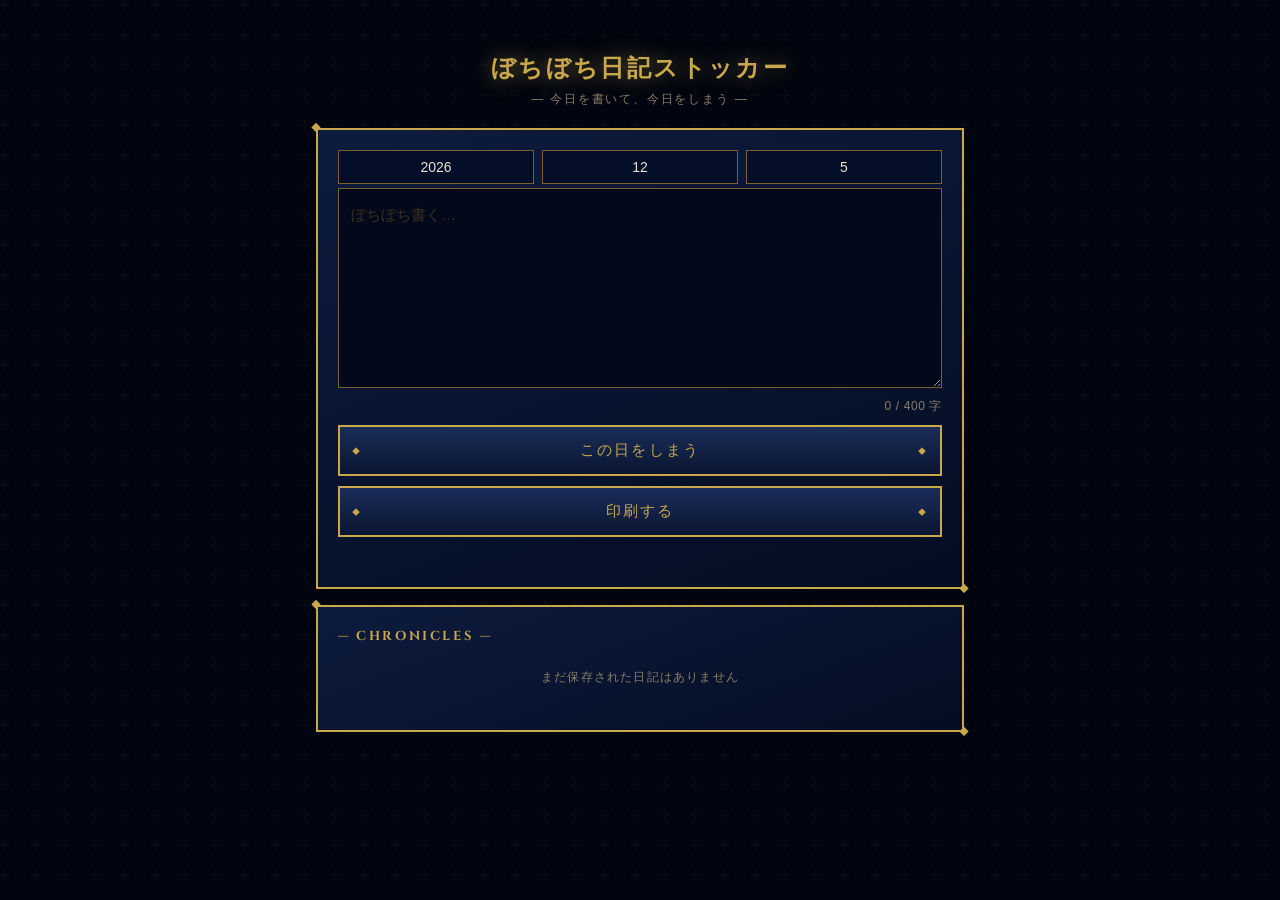
<file: index.html>
<!DOCTYPE html>
<html lang="ja">
<head>
<meta charset="UTF-8">
<meta name="viewport" content="width=device-width, initial-scale=1.0, maximum-scale=1.0, user-scalable=no, viewport-fit=cover">
<meta name="apple-mobile-web-app-capable" content="yes">
<meta name="apple-mobile-web-app-status-bar-style" content="default">

<title>ぼちぼち日記ストッカー</title>
<link href="https://fonts.googleapis.com/css2?family=Cinzel:wght@400;600&display=swap" rel="stylesheet">

<style>
/* =========================
   FF風 基本設定
   ========================= */
:root {
    --gold:     #c9a84c;
    --gold-dim: #7a5f2a;
    --win-bg:   linear-gradient(160deg, #0d1b3e 0%, #040d22 100%);
    --border:   2px solid var(--gold);
    --text:     #e8e0cc;
    --text-dim: #8a7f6a;
    --btn-bg:   linear-gradient(180deg, #1a2d5a 0%, #0a1530 100%);
}

* { box-sizing: border-box; }

body {
    margin: 0;
    padding: 0;
    font-family: "Hiragino Sans", "Yu Gothic", sans-serif;
    background: #02050f url("data:image/svg+xml,%3Csvg width='60' height='60' viewBox='0 0 60 60' xmlns='http://www.w3.org/2000/svg'%3E%3Cg fill='none' fill-rule='evenodd'%3E%3Cg fill='%23c9a84c' fill-opacity='0.03'%3E%3Cpath d='M36 34v-4h-2v4h-4v2h4v4h2v-4h4v-2h-4zm0-30V0h-2v4h-4v2h4v4h2V6h4V4h-4zM6 34v-4H4v4H0v2h4v4h2v-4h4v-2H6zM6 4V0H4v4H0v2h4v4h2V6h4V4H6z'/%3E%3C/g%3E%3C/g%3E%3C/svg%3E");
    color: var(--text);
    min-height: 100vh;
}

.wrapper {
    max-width: 680px;
    margin: 0 auto;
    padding: 24px 16px 48px;
}

/* =========================
   FFウィンドウ枠 共通
   ========================= */
.ff-window {
    background: var(--win-bg);
    border: var(--border);
    position: relative;
    padding: 20px;
    margin-bottom: 16px;
}

/* 四隅の菱形装飾 */
.ff-window::before,
.ff-window::after {
    content: '◆';
    color: var(--gold);
    font-size: 10px;
    position: absolute;
    line-height: 1;
}
.ff-window::before { top: -7px; left: -7px; }
.ff-window::after  { bottom: -7px; right: -7px; }

/* =========================
   ヘッダー
   ========================= */
header {
    text-align: center;
    padding: 28px 0 20px;
}

header h1 {
    font-family: 'Cinzel', serif;
    font-size: 24px;
    font-weight: 600;
    color: var(--gold);
    margin: 0 0 6px 0;
    letter-spacing: 0.1em;
    text-shadow: 0 0 20px rgba(201,168,76,0.6);
}

header p {
    font-size: 12px;
    color: var(--text-dim);
    margin: 0;
    letter-spacing: 0.15em;
}

/* =========================
   日付パネル
   ========================= */
.date-panel {
    display: flex;
    gap: 8px;
    margin-bottom: 4px;
}

.date-panel select {
    flex: 1;
    padding: 8px 6px;
    font-size: 14px;
    background: #050e28;
    color: var(--text);
    border: 1px solid var(--gold-dim);
    outline: none;
    cursor: pointer;
    appearance: none;
    -webkit-appearance: none;
    text-align: center;
}

.date-panel select:focus {
    border-color: var(--gold);
    box-shadow: 0 0 8px rgba(201,168,76,0.4);
}

/* =========================
   日記入力
   ========================= */
textarea {
    width: 100%;
    height: 200px;
    padding: 12px;
    font-size: 15px;
    line-height: 1.8;
    resize: vertical;
    background: #03091a;
    color: var(--text);
    border: 1px solid var(--gold-dim);
    outline: none;
    font-family: "Hiragino Sans", "Yu Gothic", sans-serif;
}

textarea:focus {
    border-color: var(--gold);
    box-shadow: inset 0 0 12px rgba(201,168,76,0.08);
}

textarea::placeholder { color: #3a3020; }

.counter {
    text-align: right;
    font-size: 12px;
    color: var(--text-dim);
    margin-top: 6px;
    letter-spacing: 0.05em;
}

/* =========================
   ボタン
   ========================= */
button {
    width: 100%;
    padding: 14px;
    font-size: 15px;
    font-family: "Hiragino Sans", "Yu Gothic", sans-serif;
    letter-spacing: 0.15em;
    background: var(--btn-bg);
    color: var(--gold);
    border: var(--border);
    cursor: pointer;
    -webkit-tap-highlight-color: transparent;
    transition: background 0.15s, box-shadow 0.15s;
    margin-top: 10px;
    position: relative;
}

button::before,
button::after {
    content: '◆';
    font-size: 8px;
    color: var(--gold);
    position: absolute;
    top: 50%;
    transform: translateY(-50%);
}
button::before { left: 12px; }
button::after  { right: 12px; }

button:hover {
    background: linear-gradient(180deg, #243d7a 0%, #0f1e40 100%);
    box-shadow: 0 0 12px rgba(201,168,76,0.35);
}

button:active,
button.pressed {
    background: linear-gradient(180deg, #0a1530 0%, #020812 100%);
    box-shadow: none;
}

/* =========================
   メッセージ
   ========================= */
.message {
    margin-top: 12px;
    font-size: 12px;
    color: var(--gold);
    letter-spacing: 0.1em;
    text-align: center;
    min-height: 18px;
}

/* =========================
   過去の日記一覧
   ========================= */
#historySection h2 {
    font-family: 'Cinzel', serif;
    font-size: 13px;
    color: var(--gold);
    letter-spacing: 0.2em;
    margin: 0 0 10px 0;
    text-transform: uppercase;
}

#historyList {
    list-style: none;
    padding: 0;
    margin: 0;
}

#historyList li {
    display: flex;
    justify-content: space-between;
    align-items: center;
    padding: 10px 14px;
    margin-bottom: 5px;
    background: linear-gradient(90deg, #0a1530 0%, #050e28 100%);
    border: 1px solid var(--gold-dim);
    cursor: pointer;
    font-size: 13px;
    color: var(--text);
    transition: border-color 0.15s, background 0.15s;
}

#historyList li:hover {
    border-color: var(--gold);
    background: linear-gradient(90deg, #142040 0%, #0a1830 100%);
}

#historyList li::before {
    content: '▶';
    color: var(--gold-dim);
    font-size: 9px;
    margin-right: 10px;
    flex-shrink: 0;
    transition: color 0.15s;
}

#historyList li:hover::before { color: var(--gold); }

#historyList li .preview {
    color: var(--text-dim);
    font-size: 11px;
    overflow: hidden;
    text-overflow: ellipsis;
    white-space: nowrap;
    max-width: 55%;
}

#historyEmpty {
    font-size: 12px;
    color: var(--text-dim);
    letter-spacing: 0.1em;
    text-align: center;
    padding: 12px 0;
}

/* =========================
   印刷用Canvas
   ========================= */
#printArea { display: none; }

@media print {
    body * { display: none; }
    #printArea { display: block; }
    #printArea canvas { display: block; }
}
</style>
    <meta property="og:title" content="ぼちぼち日記ストッカー">
    <meta property="og:description" content="スマホ・PCのブラウザで遊べる無料ゲームです。インストール不要！">
    <meta property="og:url" content="https://titan11111.github.io/101-nikkisakusei/">
    <meta property="og:type" content="website">
    <meta name="twitter:card" content="summary">
</head>

<body>
<div class="wrapper">

<header>
    <h1>ぼちぼち日記ストッカー</h1>
    <p>― 今日を書いて、今日をしまう ―</p>
</header>

<div class="ff-window">
    <!-- 日付選択 -->
    <div class="date-panel">
        <select id="year"></select>
        <select id="month"></select>
        <select id="day"></select>
    </div>

    <!-- 日記入力 -->
    <textarea id="diary" placeholder="ぼちぼち書く…"></textarea>
    <div class="counter">
        <span id="count">0</span> / 400 字
    </div>

    <button id="saveBtn">この日をしまう</button>
    <button id="printBtn">印刷する</button>

    <div class="message" id="message"></div>
</div>

<!-- 過去の日記一覧 -->
<section id="historySection" class="ff-window">
    <h2>— Chronicles —</h2>
    <ul id="historyList"></ul>
    <p id="historyEmpty">まだ保存された日記はありません</p>
</section>

</div>

<!-- 印刷用 -->
<div id="printArea">
    <canvas id="canvas" width="794" height="1123"></canvas>
</div>

<script>
const canUseFileSystemAccess =
    "showDirectoryPicker" in window &&
    location.protocol === "https:";/* =========================
   初期設定
   ========================= */
const yearSelect  = document.getElementById("year");
const monthSelect = document.getElementById("month");
const daySelect   = document.getElementById("day");
const diaryInput  = document.getElementById("diary");
const countLabel  = document.getElementById("count");
const saveBtn     = document.getElementById("saveBtn");
const message     = document.getElementById("message");
const canvas      = document.getElementById("canvas");
const ctx         = canvas.getContext("2d");

/* =========================
   日付セレクタ生成
   ========================= */
const today = new Date();
const currentYear = today.getFullYear();

for (let y = currentYear - 5; y <= currentYear + 5; y++) {
    const opt = document.createElement("option");
    opt.value = y;
    opt.textContent = y;
    if (y === currentYear) opt.selected = true;
    yearSelect.appendChild(opt);
}

for (let m = 1; m <= 12; m++) {
    const opt = document.createElement("option");
    opt.value = m;
    opt.textContent = m;
    if (m === today.getMonth() + 1) opt.selected = true;
    monthSelect.appendChild(opt);
}

function updateDays() {
    daySelect.innerHTML = "";
    const y = parseInt(yearSelect.value);
    const m = parseInt(monthSelect.value);
    const lastDay = new Date(y, m, 0).getDate();

    for (let d = 1; d <= lastDay; d++) {
        const opt = document.createElement("option");
        opt.value = d;
        opt.textContent = d;
        if (
            d === today.getDate() &&
            y === today.getFullYear() &&
            m === today.getMonth() + 1
        ) {
            opt.selected = true;
        }
        daySelect.appendChild(opt);
    }
}

yearSelect.addEventListener("change", () => { updateDays(); loadDiary(); });
monthSelect.addEventListener("change", () => { updateDays(); loadDiary(); });
daySelect.addEventListener("change", loadDiary);
updateDays();
loadDiary();

/* =========================
   LocalStorage キー生成
   ========================= */
function getKey() {
    const y = yearSelect.value;
    const m = monthSelect.value.padStart(2, "0");
    const d = daySelect.value.padStart(2, "0");
    return `diary_${y}-${m}-${d}`;
}

function loadDiary() {
    const saved = localStorage.getItem(getKey());
    diaryInput.value = saved || "";
    countLabel.textContent = diaryInput.value.length;
}

/* =========================
   文字数カウント
   ========================= */
diaryInput.addEventListener("input", () => {
    if (diaryInput.value.length > 400) {
        diaryInput.value = diaryInput.value.slice(0, 400);
    }
    const len = diaryInput.value.length;
    countLabel.textContent = len;
    countLabel.style.color = len >= 400 ? "#e74c3c" : "#666";
});

/* =========================
   保存処理（TXTファイル保存）
   ========================= */
saveBtn.addEventListener("click", () => {

    // ボタンの打感
    saveBtn.classList.add("pressed");
    setTimeout(() => saveBtn.classList.remove("pressed"), 150);

    // 日付取得
    const y = yearSelect.value;
    const m = monthSelect.value.padStart(2, "0");
    const d = daySelect.value.padStart(2, "0");

    // 本文
    const bodyText = diaryInput.value;

    // TXT内容
    const fileContent =
`${y}年${m}月${d}日

${bodyText}
`;

    // Blob生成
    const blob = new Blob(
        [fileContent],
        { type: "text/plain;charset=utf-8" }
    );

    // ダウンロード保存（iOS Safari対応）
    const url = URL.createObjectURL(blob);
    const a = document.createElement("a");
    a.href = url;
    a.download = `${y}-${m}-${d}.txt`;

    document.body.appendChild(a); // ★重要
    a.click();
    document.body.removeChild(a);

    URL.revokeObjectURL(url);

    localStorage.setItem(getKey(), bodyText);
    message.textContent = "しまいました（ダウンロード＋このブラウザに保存）";
    renderHistory();
});


/* =========================
   過去の日記一覧
   ========================= */
const historyList  = document.getElementById("historyList");
const historyEmpty = document.getElementById("historyEmpty");

function renderHistory() {
    const entries = [];
    for (let i = 0; i < localStorage.length; i++) {
        const key = localStorage.key(i);
        if (key.startsWith("diary_")) {
            entries.push({ key, date: key.replace("diary_", ""), text: localStorage.getItem(key) });
        }
    }
    entries.sort((a, b) => b.date.localeCompare(a.date));

    historyList.innerHTML = "";
    if (entries.length === 0) {
        historyEmpty.style.display = "block";
        return;
    }
    historyEmpty.style.display = "none";

    entries.forEach(({ date, text }) => {
        const li = document.createElement("li");
        const preview = text.replace(/\n/g, " ").slice(0, 40) + (text.length > 40 ? "…" : "");
        li.innerHTML = `<span>${date}</span><span class="preview">${preview}</span>`;
        li.addEventListener("click", () => jumpToDate(date));
        historyList.appendChild(li);
    });
}

function jumpToDate(dateStr) {
    const [y, m, d] = dateStr.split("-");
    yearSelect.value  = y;
    monthSelect.dispatchEvent(new Event("change")); // updateDays 再生成のため
    monthSelect.value = String(parseInt(m));
    updateDays();
    daySelect.value   = String(parseInt(d));
    loadDiary();
    window.scrollTo({ top: 0, behavior: "smooth" });
}

renderHistory();

/* =========================
   印刷処理
   ========================= */
const printBtn = document.getElementById("printBtn");

printBtn.addEventListener("click", () => {
    const y = yearSelect.value;
    const m = monthSelect.value.padStart(2, "0");
    const d = daySelect.value.padStart(2, "0");
    const bodyText = diaryInput.value;

    // Canvas をクリア（A4: 794x1123px）
    ctx.clearRect(0, 0, canvas.width, canvas.height);
    ctx.fillStyle = "#fff";
    ctx.fillRect(0, 0, canvas.width, canvas.height);

    // 日付
    ctx.fillStyle = "#222";
    ctx.font = "bold 28px 'Hiragino Sans', sans-serif";
    ctx.fillText(`${y}年${m}月${d}日`, 60, 80);

    // 区切り線
    ctx.strokeStyle = "#ccc";
    ctx.lineWidth = 1;
    ctx.beginPath();
    ctx.moveTo(60, 100);
    ctx.lineTo(734, 100);
    ctx.stroke();

    // 本文
    ctx.font = "18px 'Hiragino Sans', sans-serif";
    ctx.fillStyle = "#333";
    const lines = wrapText(ctx, bodyText, 674);
    lines.forEach((line, i) => {
        ctx.fillText(line, 60, 140 + i * 32);
    });

    window.print();
});

/* =========================
   テキスト折り返し
   ========================= */
function wrapText(context, text, maxWidth) {
    const chars = text.split("");
    let line = "";
    const lines = [];

    chars.forEach(char => {
        const testLine = line + char;
        const width = context.measureText(testLine).width;
        if (width > maxWidth && line !== "") {
            lines.push(line);
            line = char;
        } else {
            line = testLine;
        }
    });

    if (line) lines.push(line);
    return lines;
}
</script>
</body>
</html>
</file>
